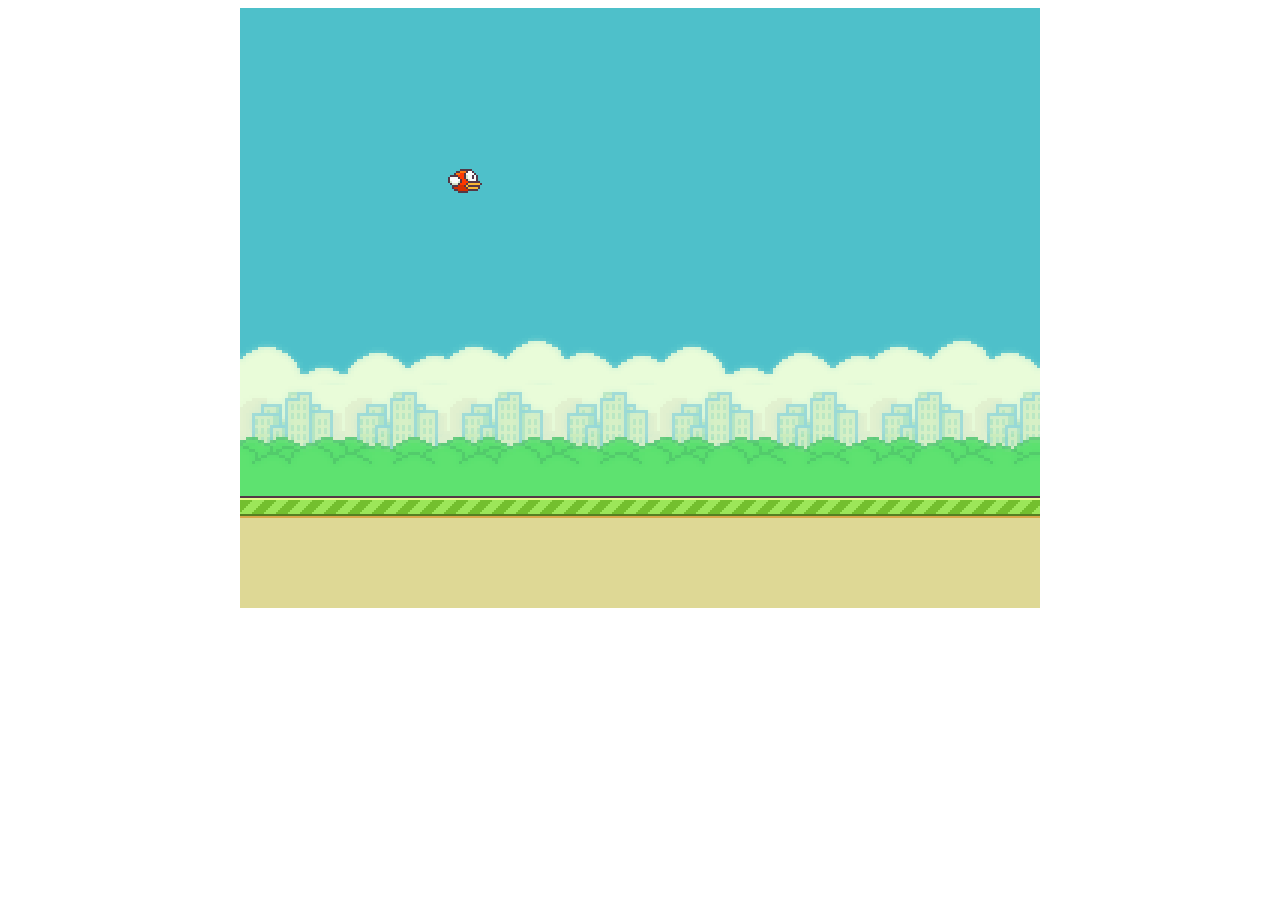
<file: 像素鸟/index.html>
<!DOCTYPE html>
<html lang="en">

<head>
    <meta charset="UTF-8">
    <meta name="viewport" content="width=device-width, initial-scale=1.0">
    <meta http-equiv="X-UA-Compatible" content="ie=edge">
    <title>Document</title>
    <style>
        #game {
            width: 800px;
            height: 600px;
            margin: 0 auto;
            overflow: hidden;
            position: relative;
        }

        #game .bg {
            background: url("img/sky.png") repeat-x;
            width: 200%;
            height: 100%;
            float: left;
        }

        #game .bgland {
            background: url("img/land.png") repeat-x;
            width: 200%;
            height: 112px;
            position: absolute;
            bottom: 0;
            left: 0;
            z-index: 9999;
        }

        #game .bird {
            background: url("img/bird.png") no-repeat;
            width: 52px;
            height: 45px;
            position: absolute;
            z-index: 999;
        }

        #game .pipeup {
            background: url("img/pipeDown.png") no-repeat left bottom;
            width: 52px;
            position: absolute;
            top: 0;
        }

        #game .pipedown {
            background: url("img/pipeUp.png") no-repeat;
            width: 52px;
            position: absolute;
            bottom: 112px;
        }

        #game .gameover{
            position: absolute;
            width: 100%;
            height: 100%;
            left: 0;
            top: 0;
            background: rgba(0,0,0,.5);
            color: #fff;
            font-size: 4em;
            text-align: center;
            line-height: 600px;
            display: none;
            z-index: 999999;
        }
    </style>
</head>

<body>
    <div id="game">
        <div class="bg">
        </div>
        <div class="bgland">

        </div>
        <div class="bird">

        </div>
        <div class="gameover">
            游戏结束
        </div>
    </div>

    <script src="script/index.js"></script>
</body>

</html>
</file>
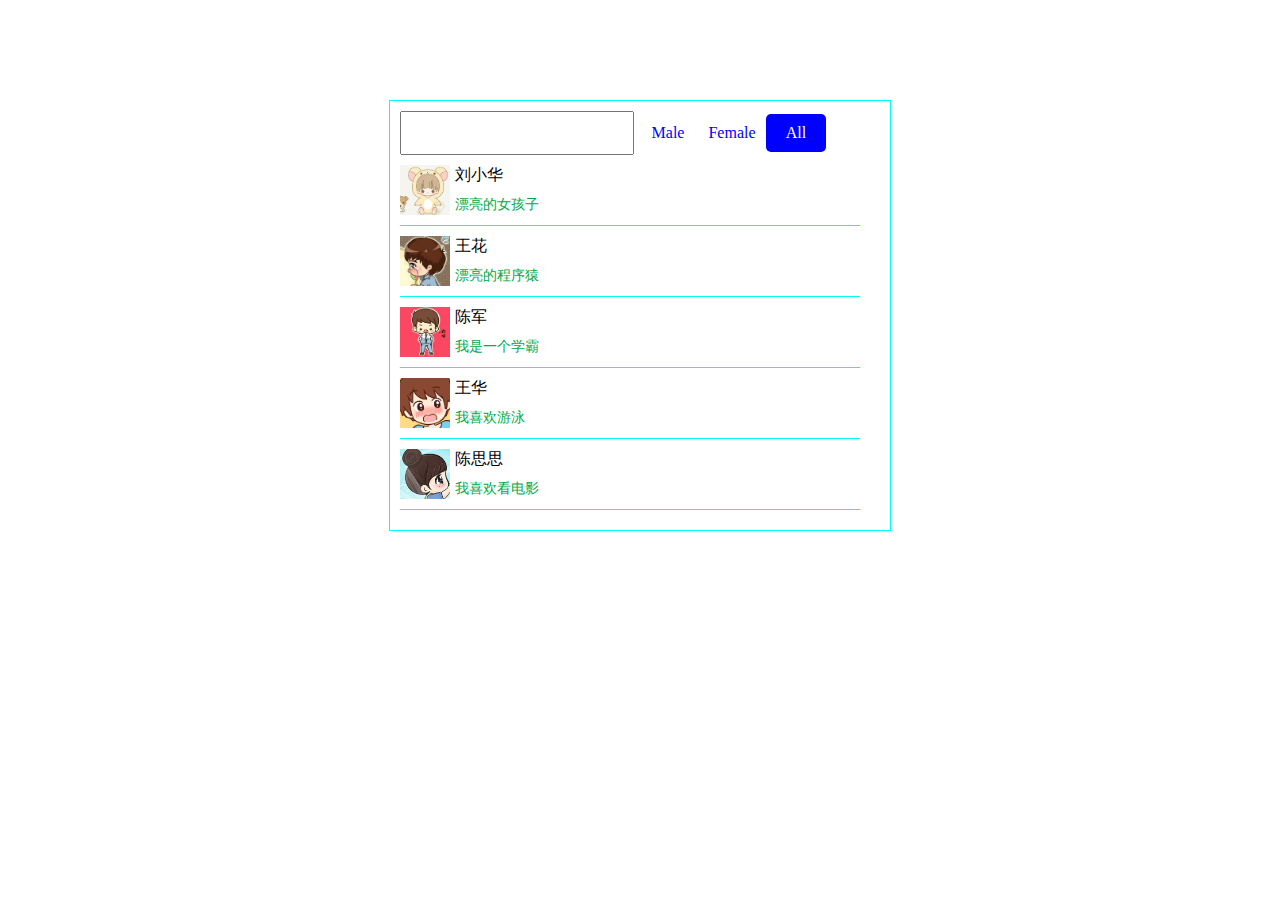
<file: data_search/data_search.html>
<!DOCTYPE html>
<html lang="en">
<head>
	<meta charset="UTF-8">
	<title>数据搜索</title>
	<style type="text/css">
	*{
		padding:0;
		margin:0;
	}
		.wrapper{
		 
           padding:10px 10px;
			margin:100px auto 0px;
			width:480px;
			 
			border:1px solid #00ffff;
		}
		.leftTop{
		 
			width:230px;
			height:40px;
			 
			 
		}
		.rightTop{
			 
			/*margin:10px 10px;*/
			 
			 
		}
		.rightTop span{
			display: inline-block;
			width:60px;
			height:38px;
			 
			line-height: 38px;
			color:#0000ff;
			text-align: center;
			border-radius: 5px;

		}
		.rightTop .eleActive{
			background-color: #0000ff;
			color:white;
		}
		.textWrapper{
		
			/*margin-left: 10px;*/
			margin-bottom: 10px;
			width:460px;
			 
			list-style: none;


		}

		.textWrapper li{
			position: relative;
		    padding-left: 55px;
			left: 0px;
		
			height:60px;
			border-bottom:1px solid #00ffee;

		}
		

		.textWrapper li img{
			position: absolute;
			top:0px;
			left:0px;
			display:inline-block;
			width:50px;
			height:50px;
			background-size: 100% 100%;

			 
			 
		}

	  .textWrapper li span{
	  /*	position: absolute;*/
	  	display: block;
	  	margin-top: 10px;
	  	

	   

	  }
	  .special{
	  	font-size: 14px;
	  	color:#00aa44;
	  
	  }
	</style>
</head>
<body>
	<div class="wrapper">
		
		<div class="rightTop">
			<input type="text" class="leftTop">
			<span sex = "male">Male</span>
			<span sex = "female">Female</span>
			<span  sex = "all" class= "eleActive">All</span>
		</div>
		<ul class="textWrapper">
			 
		</ul>
	</div>

	<script type="text/javascript" src = "index.js"></script>
</body>
</html>
</file>
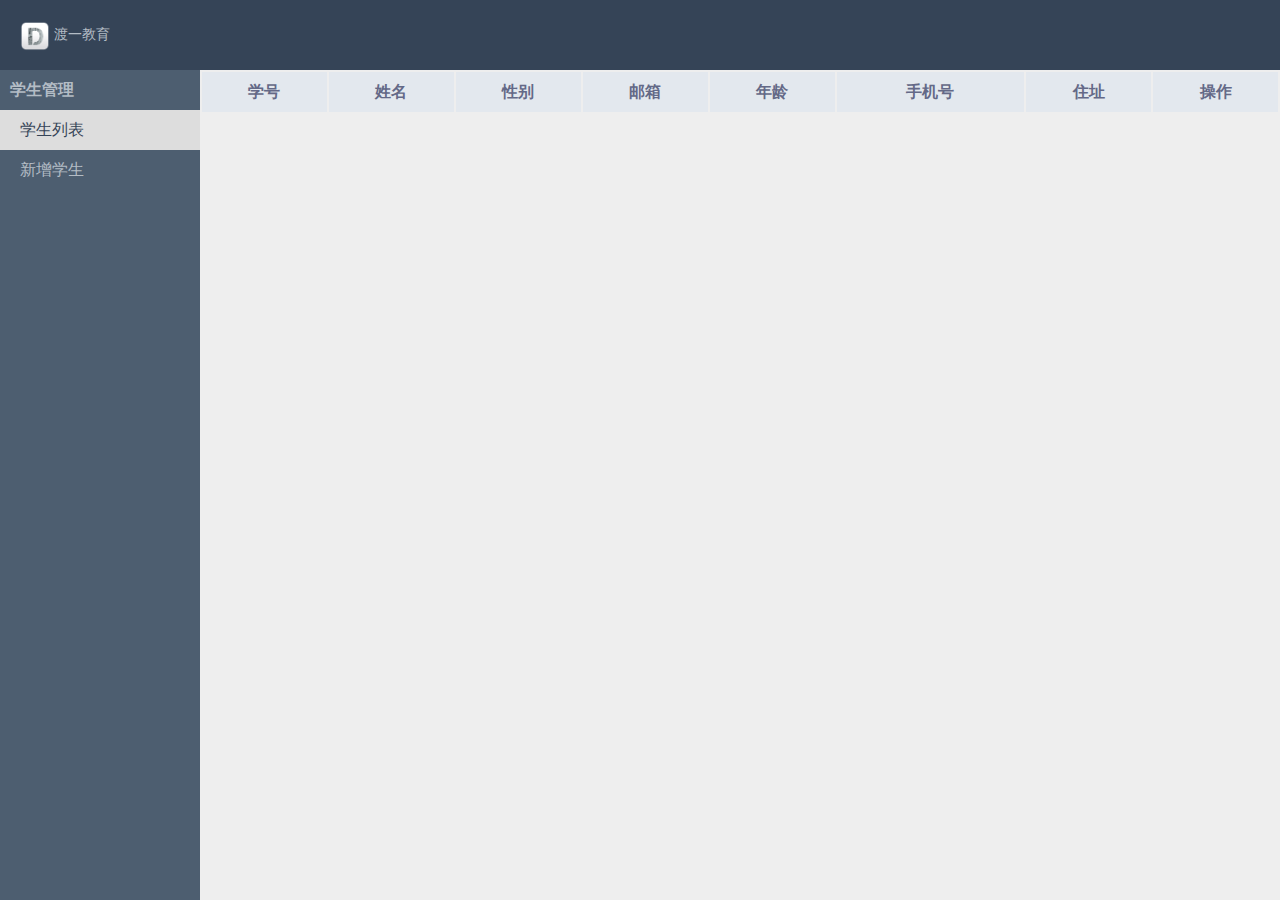
<file: JS_Student/student.html>
<!DOCTYPE html>
<html lang="en">
<head>
	<meta charset="UTF-8">
	<title>学生信息系统管理</title>
	<link rel="icon" href="logo.ico">
	<link rel="stylesheet" href="student.css">
</head>
<body>
	<div class = "wrapper">
		<div class = "top-side">
			<div>
				<img src="logo.png" alt="">
				<span>渡一教育</span>
			</div>
		</div>
		<div class = "botton-left">
			<dl class = "menu-list">
				<dt>学生管理</dt>
				<dd class = "list active" data-id = "student-list">学生列表</dd>
				<dd class = "add" data-id = "add-student">新增学生</dd>
			</dl>
		</div>
		<div class = "botton-right">
			<div class="student-list content content-active" id="student-list">
				<table >
				<thead>
					<tr>
						<th>学号</th>
						<th>姓名</th>
						<th>性别</th>
						<th>邮箱</th>
						<th>年龄</th>
						<th>手机号</th>
						<th>住址</th>
						<th>操作</th>
					</tr>
					
				</thead>
				<tbody id = "tbody">
					
				</tbody>
			</table>
			
			<div class = "page-find"></div>


           
                <div class="dialog">
                    <div class="mask"></div>
                    <div class="dialog-content">
                        <h2>编辑信息</h2>
                        <form id="edit-student-form">
                            <div><label for="name">姓名</label><input type="text" name="name" id="name"></div>
                            <div>
                                <label for="">性别</label>
                                <input type="radio" id="male" name="sex" value="0" checked>
                                <label for="male" class="radio-label">男</label>
                                <input type="radio" id="female" name="sex" value="1">
                                <label for="female"  class="radio-label">女</label>
                            </div>
                            <div><label for="sNo">学号</label><input type="text" name="sNo" id="sNo"></div>
                            <div><label for="email">邮箱</label><input type="text" name="email" id="email"></div>
                            <div><label for="birth">出生年</label><input type="text" name="birth" id="birth"></div>
                            <div><label for="phone">手机号</label><input type="text" name="phone" id="phone"></div>
                            <div><label for="address">住址</label><input type="text" name="address" id="address"></div>
                            <div class="button">
                                <label for="">&nbsp;</label>
                                <input type="submit" value="提交" class="btn" id="edit-student-btn">
                                <input type="reset" value="重置" class="btn">
                            </div>
                        </form>
                    </div>
                </div>


			</div>
			
      <div class = "add-student content" id="add-student">
         <form id="add-student-form" >
          <div><label for="name">姓名</label><input type="text" id = "name" name = "name"></div>
          <div>
          	<label for="">性别</label>
          	<input type="radio" id = "male" name = "sex" checked="" value = "0">
          	<label for="male" class = "radio-label">男</label>
          	<input type="radio" id = 'female' name = "sex" value = "1">
          	<label for="female" class="radio-label">女</label>

          </div>
          <div><label for="sNo">学号</label><input type="text" id = "sNo" name = "sNo"></div>
          <div><label for="email">邮箱</label><input type="text" id = "email" name = "email"></div>
          <div><label for="birth">出生年</label><input type="text" id = "birth" name = "birth"></div>
          <div><label for="phone">手机号</label><input type="text" id = "phone" name = "phone"></div>
          <div><label for="address">住址</label><input type="text" id = "address" name = "address"></div>
          <div class = "button">
          	<label for=""></label>
          	<input type="submit" value = "提交" class ="btn"  id="add-student-btn">
          	<input type="reset" value = "重置" class = "btn">
          </div>
          </form>
          </div>
         
        
       <script type="text/javascript" src="student.js"></script>
		</div>
	</div>
</body>
</html>
</file>
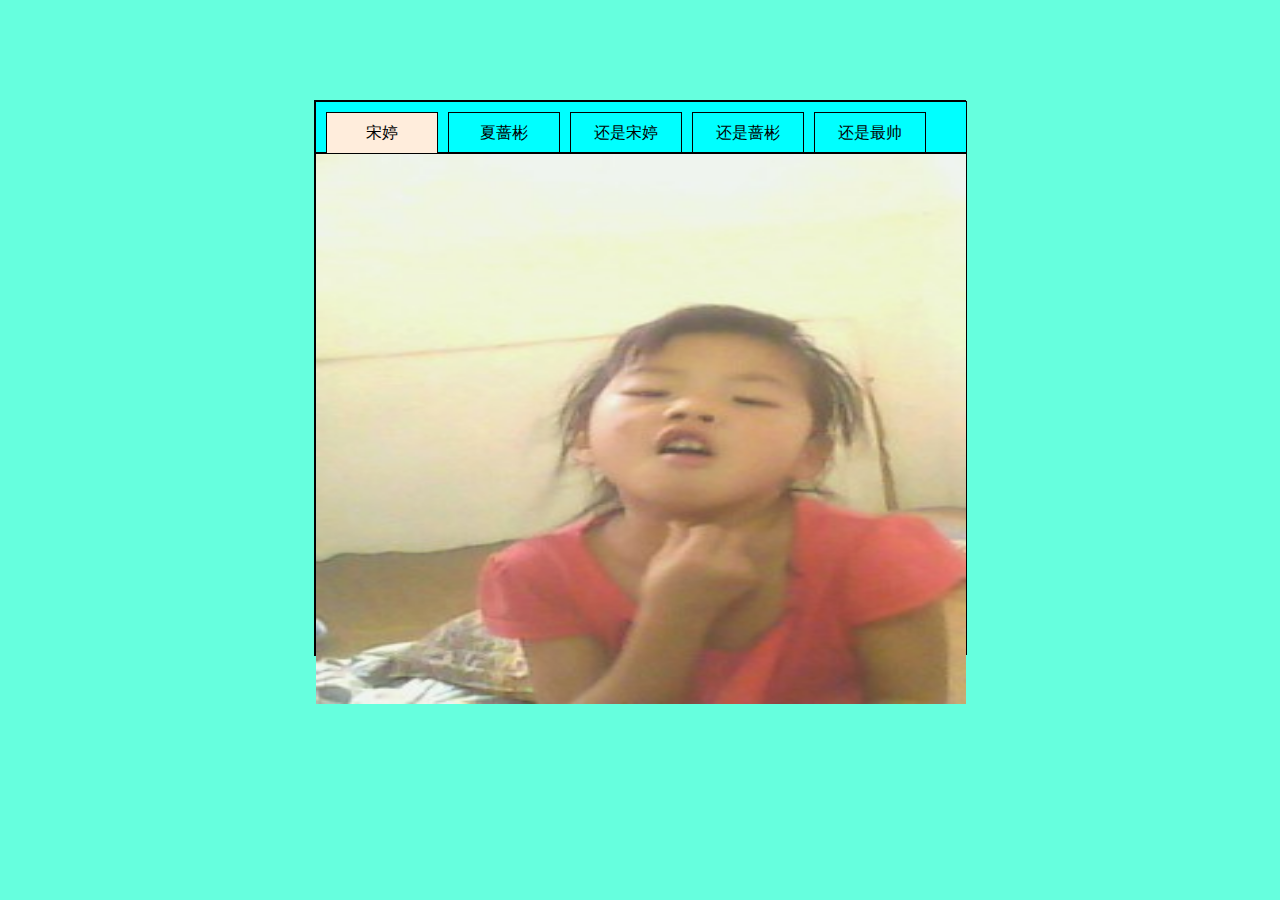
<file: 选项卡/tab.html>
<!DOCTYPE html>
<html lang="en">
<head>
	<meta charset="UTF-8">
	<title>选项卡</title>
	<style type="text/css">
		*{
			padding:0px;
			margin:0px;

		}
        .wrapper{
        	width:650px;
        	margin:100px auto;
        	border:1px solid black;
        }

        .menu{
        	width:100%;
        	height:50px;
        	border:1px solid black;

        }
        .menu ul{
        	list-style:none;
        	width:100%;
        	height:50px;
        	background-color: #00ffff;
        }
        .menu ul li{
        	float:left;
        	margin-left: 10px;
        	margin-top: 10px;
        	width:110px;
        	height:40px;
            text-align: center;
        	line-height:40px;
        	border:1px solid black;
        	 
        	 
        }
        
         .menu ul li:hover{
         	cursor: pointer;
         }
        .menu ul .active{
        	background-color: #ffeddc;
        }
        .content{
        	width:100%;
        	 
        	 
        }

        .content div{
        	width:100%;
        	height:500px;
        	border:1px solid black;
        	display: none;
        }
        .content div img{
        	width:650px;
        	height:550px;
        	background-size: 100% 100%;

        }

        .content .content1{
        	display: block;
        	background-color: #ffeddc;
        }

        body{
        	background-color: #66ffde
        }




	</style>
</head>
<body>
	<div class="wrapper">
		<div class="menu">
			<ul>
				<li class = "active">宋婷</li>
				<li>夏蔷彬</li>
				<li>还是宋婷</li>
				<li>还是蔷彬</li>
				<li>还是最帅</li>
			</ul>
		</div>

		<div class="content">
			<div class = "content1"><img src="song1.jpg" alt="" title="this is a little pig"></div>
			<div><img src="xia1.jpg" alt="" title="this is a big pig"></div>
			<div><img src="song2.jpg" alt="" title="爱哭"></div>
			<div><img src="xia2.jpg" alt="" title="爱吃"></div>
			<div><img src="song3.jpg" alt="" title="handsome"></div>
		</div>


	</div>

	<script type="text/javascript">
		var li = document.getElementsByTagName('li');
		var content = document.getElementsByClassName('content')[0];
		var contentChild = content.children;
		for(var i = 0 ; i < li.length ; i++){
			li[i].index = i;
			li[i].onclick = function(){
				for(var j = 0 ; j < li.length ; j ++){
					contentChild[j].className = "";
					li[j].className = "";

				}
				contentChild[this.index].className = "content1";
				li[this.index].className = "active";
			}


		}
	</script>
	
</body>
</html>
</file>
<file: JS_Student/student.css>
*{
	margin:0;
	padding:0;
}
 body,html,.wrapper{
 	height:100%;
 	position: relative;
  

 }
 

.top-side{
	width:100%;
	height:70px;
	background-color: #354457;
	color:#b3bcc5;
	font-size: 14px;

}
.top-side div{
	line-height: 70px;
	width:200px;
	height:70px;
	margin-left: 20px;
	 
}
.top-side div img{
	width:30px;
	height:30px;
	 vertical-align: middle;

}
.botton-left{
	width:200px;
	height:calc(100% - 70px);
	background-color: #4d5e70;
	
}
.botton-left dl dt {
	font-weight: bold;
	margin-left: 10px;
    color:#b3bcc5;
}
.botton-left dl dd{
	padding-left: 20px;
	color:#b3bcc5;
}
 

.botton-left dl dt,.botton-left dl dd{
	 
	height:40px;
	line-height: 40px;
}
.botton-left dl dd.active {
    background-color: #ddd;
    color: #354457;
}
.botton-right{
	width:calc(100% - 200px);
	height:calc(100% - 70px);
	position: absolute;
	top:70px;
	left:200px;
	background-color: #eee;
}
.botton-right table{
	width:100%;
	text-align: center;

}

.botton-right .content {
    display: none;
}
.botton-right .content.content-active {
    display: block;
} 

.botton-right table thead th{
	background-color: #e3e8ee;
	color:#646987;
	margin:10px 5px;
	height:40px;
	line-height: 40px;
}

.botton-right table tbody td{
	background-color: white;
	 height:40px;
	line-height: 40px;
	margin:0px 5px 10px;
}

table tr td .btn {
    padding: 3px 10px;
    color: #fff;
    border: none;
    outline: none;
    cursor: pointer;
}
table tr td .btn.edit {
    background-color: #5cb85c;
}
table tr td .btn.edit:hover {
    color: #fff;
    background-color: #398439;
    border-color: #255625
}
table tr td .btn.del {
    background-color: #d9534f;
}

table tr td .btn.del:hover {
    color: #fff;
    background-color: #c9302c
}
/*.active{
	display: none;
}*/
 
.add-student{
	width:400px;
	margin:100px auto;
	
	

}

.content form label{
	display:inline-block;
	width:100px;
	text-align: right;
	margin-right: 10px;
}
.content form label.radio-label {
    width: 20px;
}
.content form div{
	margin-bottom: 10px;
	height:25px;
}
 .content form .btn {
    width: 90px;
    height: 30px;
    line-height: 30px;
    margin-right: 10px;
}
.content form label, .content form input {
    font-size: 16px;
}
.button{
	font-size: 0px;
}

.dialog{
	position:fixed;
	left:0px;
	top:0px;
	right:0px;
	bottom:0px;
    display: none;
}
.dialog.show{
	display: block;
}
.dialog .mask {
    position: fixed;
    left: 0;
    right: 0;
    bottom: 0;
    top: 0;
    background-color: rgba(0, 0, 0, 0.5);
}
.dialog .dialog-content {
    width: 500px;
    height: 450px;
    background-color: #fff;
    position: absolute;
    top: 50%;
    left: 50%;
    margin-left: -250px;
    margin-top: -225px;
    padding: 10px;
}
.dialog .dialog-content form {
    width: 400px;
    margin: 0 auto;
}

.page-find{
	/*width:500px;*/
	height:20px;
	/*border:1px solid black;*/
	margin:10px auto;
	text-align: center;

}
.page-find a{
	margin-left: 20px;
	text-decoration: none;
	color:black;
}
.page-find input{
	width:30px;
	margin-left: 10px;
	background-color: #f3d9d9;
	outline: none;

}
#inputdatanum{
	border:none;
	height:20px;
	outline:none;
}
</file>
